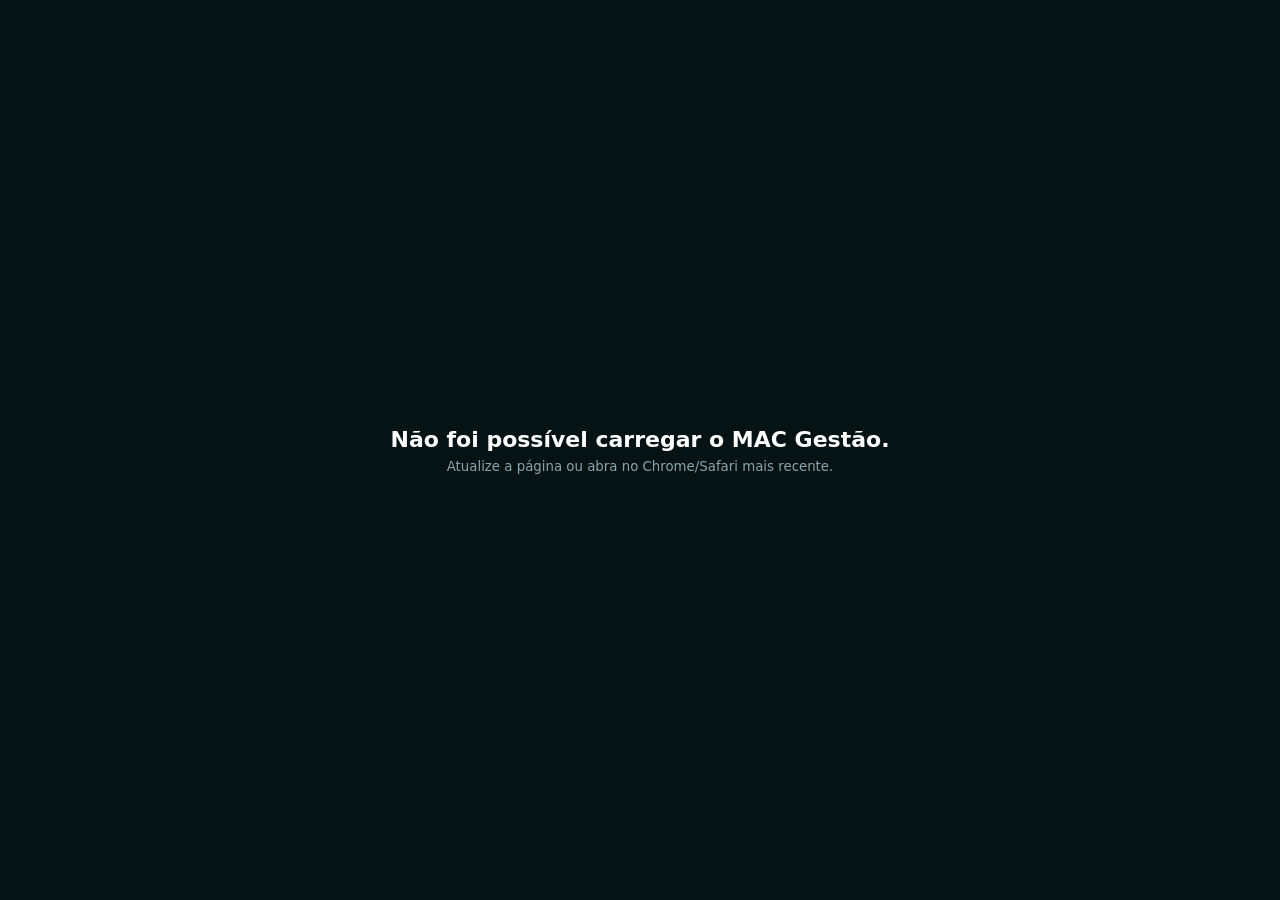
<file: mac-gestao/index.html>
<!doctype html><html lang="pt-BR"><head><meta charset="utf-8"><meta name="viewport" content="width=device-width,initial-scale=1,viewport-fit=cover"><meta name="theme-color" content="#061315"><title>MAC Gestão</title><style>body{margin:0;min-height:100vh;display:grid;place-items:center;background:#061315;color:#fff;font-family:Inter,system-ui,-apple-system,Segoe UI,sans-serif}.box{text-align:center;padding:24px}.spin{width:38px;height:38px;border:3px solid #16383d;border-top-color:#24b8c8;border-radius:50%;animation:s .9s linear infinite;margin:0 auto 16px}@keyframes s{to{transform:rotate(360deg)}}b{font-size:22px}small{display:block;margin-top:7px;color:#8ca5aa}</style></head><body><div class="box"><div class="spin"></div><b>MAC Gestão</b><small>Carregando sua inteligência financeira...</small></div><script>
(async()=>{try{
const parts=await Promise.all([1,2,3,4].map(n=>fetch('payload'+n+'.txt?v=personal-1').then(r=>{if(!r.ok)throw new Error('payload '+n);return r.text()})));
const b64=parts.join('').replace(/\s/g,'');const bytes=Uint8Array.from(atob(b64),c=>c.charCodeAt(0));let html=await new Response(new Blob([bytes]).stream().pipeThrough(new DecompressionStream('gzip'))).text();
const newCalc=`function calcIR(receipts,legalDeductions){const mode=state.fiscal.calculationMode||'fixed',rate=Number(state.fiscal.fixedRate??27.5),fixedBase=state.fiscal.fixedBase||'gross';if(mode==='manual'){const due=Math.max(0,Number(state.fiscal.manualTax)||0);return{receipts,used:0,base:receipts,gross:due,reduction:0,due,effective:receipts?due/receipts*100:0,method:'Valor mensal definido manualmente'}}if(mode==='fixed'){const used=fixedBase==='net'?Math.max(0,legalDeductions):0,base=Math.max(0,receipts-used),due=base*Math.max(0,rate)/100;return{receipts,used,base,gross:due,reduction:0,due,effective:receipts?due/receipts*100:0,method:'Alíquota personalizada de '+rate.toFixed(2).replace('.',',')+'%'}}const simpl=Number(state.fiscal.simplifiedDiscount??607.20),used=Math.max(simpl,Math.max(0,legalDeductions)),base=Math.max(0,receipts-used);let gross=0;if(base<=2428.80)gross=0;else if(base<=2826.65)gross=base*.075-182.16;else if(base<=3751.05)gross=base*.15-394.16;else if(base<=4664.68)gross=base*.225-675.49;else gross=base*.275-908.73;gross=Math.max(0,gross);let reduction=0;if(receipts<=5000)reduction=Math.min(gross,312.89);else if(receipts<=7350)reduction=Math.max(0,978.62-(.133145*receipts));reduction=Math.min(gross,reduction);const due=Math.max(0,gross-reduction);return{receipts,used,base,gross,reduction,due,effective:receipts?due/receipts*100:0,method:'Tabela progressiva 2026'}}`;
html=html.replace(/function calcIR\(receipts,legalDeductions\)\{[\s\S]*?\}\nfunction stats\(\)/,newCalc+'\nfunction stats()');
html=html.replace('(state.fiscal.dependents||0)*189.59+book','(state.fiscal.dependents||0)*(state.fiscal.dependentDeduction??189.59)+book');
const newFiscal=`function openFiscalSettings(){document.getElementById('modalRoot').innerHTML=\`<div class="modal-backdrop"><form class="modal wide" onsubmit="saveFiscal(event)"><div class="modal-head"><div><h2>Configuração fiscal</h2><p>Nenhuma regra fica travada. Ajuste o cálculo ao perfil real do Marco.</p></div><button type="button" class="close" onclick="closeModal()">×</button></div><div class="calc-grid"><div class="field"><label>Modo de cálculo</label><select id="fMode"><option value="fixed" \\${(state.fiscal.calculationMode||'fixed')==='fixed'?'selected':''}>Alíquota personalizada</option><option value="progressive" \\${state.fiscal.calculationMode==='progressive'?'selected':''}>Tabela progressiva 2026</option><option value="manual" \\${state.fiscal.calculationMode==='manual'?'selected':''}>Valor mensal manual</option></select></div><div class="field"><label>Alíquota personalizada (%)</label><input id="fRate" type="number" step="0.01" min="0" max="100" value="\\${state.fiscal.fixedRate??27.5}"></div><div class="field"><label>Aplicar taxa sobre</label><select id="fBase"><option value="gross" \\${(state.fiscal.fixedBase||'gross')==='gross'?'selected':''}>Receita considerada</option><option value="net" \\${state.fiscal.fixedBase==='net'?'selected':''}>Base após deduções</option></select></div><div class="field"><label>Imposto mensal manual</label><input id="fManual" type="number" step="0.01" min="0" value="\\${state.fiscal.manualTax||0}"></div><div class="field"><label>Previdência oficial mensal</label><input id="fPrev" type="number" value="\\${state.fiscal.previd}"></div><div class="field"><label>Dependentes</label><input id="fDeps" type="number" min="0" value="\\${state.fiscal.dependents}"></div><div class="field"><label>Dedução por dependente</label><input id="fDepDed" type="number" step="0.01" value="\\${state.fiscal.dependentDeduction??189.59}"></div><div class="field"><label>Pensão alimentícia</label><input id="fPension" type="number" value="\\${state.fiscal.pension}"></div><div class="field"><label>Desconto simplificado</label><input id="fSimpl" type="number" step="0.01" value="\\${state.fiscal.simplifiedDiscount??607.20}"></div><div class="field"><label>Margem de segurança (%)</label><input id="fSafety" type="number" min="0" max="100" value="\\${state.fiscal.safety}"></div></div><div class="tax-warning" style="margin-top:12px">A demonstração começa em <strong>27,5%</strong>, mas a alíquota, a base, as deduções, a margem e até o valor mensal podem ser alterados.</div><div class="modal-actions"><button type="button" class="btn btn-ghost" onclick="closeModal()">Cancelar</button><button class="btn btn-primary">Salvar e recalcular tudo</button></div></form></div>\`}
function saveFiscal(e){e.preventDefault();state.fiscal.calculationMode=fMode.value;state.fiscal.fixedRate=+fRate.value||0;state.fiscal.fixedBase=fBase.value;state.fiscal.manualTax=+fManual.value||0;state.fiscal.previd=+fPrev.value||0;state.fiscal.dependents=+fDeps.value||0;state.fiscal.dependentDeduction=+fDepDed.value||0;state.fiscal.pension=+fPension.value||0;state.fiscal.simplifiedDiscount=+fSimpl.value||0;state.fiscal.safety=+fSafety.value||0;save();closeModal();renderDashboard();toast('Regra fiscal atualizada e projeções recalculadas.')}`;
html=html.replace(/function openFiscalSettings\(\)\{[\s\S]*?\}\nfunction saveFiscal\(e\)\{[\s\S]*?\}\nfunction reserveTax/,newFiscal+'\nfunction reserveTax');
html=html.replace(/Tabela IRPF 2026 carregada/g,'Regra fiscal personalizada');
html=html.replace(/Estimativa de Carnê-Leão — mês atual/g,'Estimativa de imposto — mês atual');
html=html.replace(/Imposto antes da redução 2026/g,'Imposto calculado');
html=html.replace(/Redução mensal 2026/g,'Ajustes / redução');
html=html.replace(/Simulador 2026/g,'Simulador personalizado');
html=html.replace(/Dedução mensal de R\$ 189,59 por dependente na tabela 2026\./g,'Valor de dedução por dependente configurável.');
html=html.replace(/IRPF 2026/g,'IMPOSTO PERSONALIZADO');
document.open();document.write(html);document.close();
}catch(e){console.error(e);document.body.innerHTML='<div class="box"><b>Não foi possível carregar o MAC Gestão.</b><small>Atualize a página ou abra no Chrome/Safari mais recente.</small></div>'}})();
</script></body></html>
</file>
